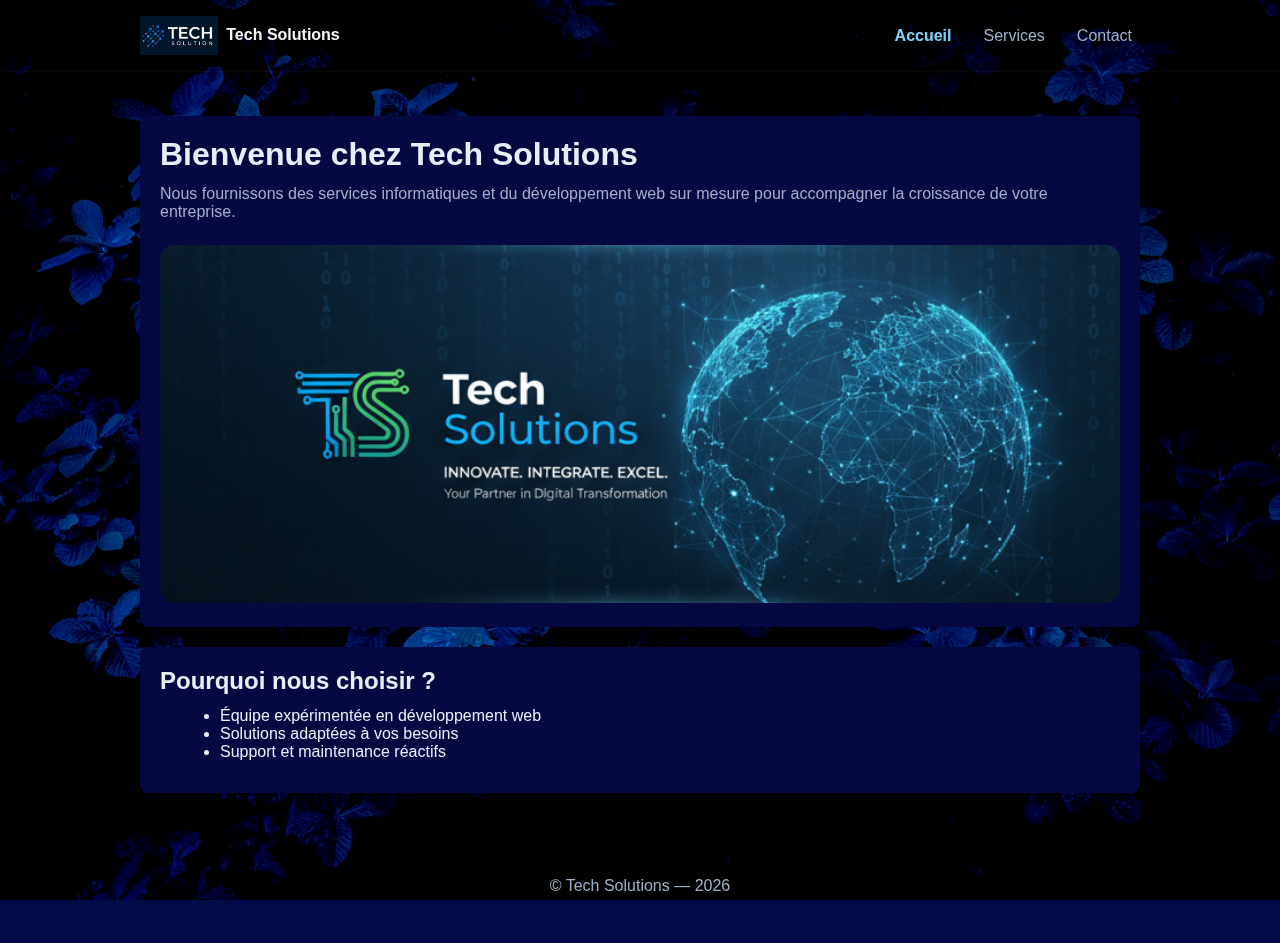
<file: index.html>
<!DOCTYPE html>
<html lang="fr">
<head>
  <meta charset="utf-8">
  <title>TS — Accueil</title>
  <link rel="stylesheet" href="style.css">
</head>
<body>
  <img class="bg-img" src="./images/fabrizio-conti-kXVogATbFgA-unsplash.jpg" alt="" aria-hidden="true">
  <header class="site-header">
    <div class="container header-inner">
      <div class="logo"><img src="images/logo ts.jpg" alt="logo">Tech Solutions</div>
      <nav>
        <ul class="nav-list">
          <li><a href="index.html" aria-current="page">Accueil</a></li>
          <li><a href="services.html">Services</a></li>
          <li><a href="contact.html">Contact</a></li>
        </ul>
      </nav>
    </div>
  </header>

  <main class="container">
    <section class="hero">
      <h1>Bienvenue chez Tech Solutions</h1>
      <p>Nous fournissons des services informatiques et du développement web sur mesure pour accompagner la croissance de votre entreprise.</p>
      <img src="images/tech solutions.png" alt="Illustration Tech Solutions">
    </section>

    <section class="why-choose">
      <h2>Pourquoi nous choisir ?</h2>
      <ul>
        <li>Équipe expérimentée en développement web</li>
        <li>Solutions adaptées à vos besoins</li>
        <li>Support et maintenance réactifs</li>
      </ul>
    </section>
  </main>

  <footer>
    <div class="container footer-inner">
      <p>&copy; Tech Solutions — 2026</p>
    </div>
  </footer>
</body>
</html>
</file>
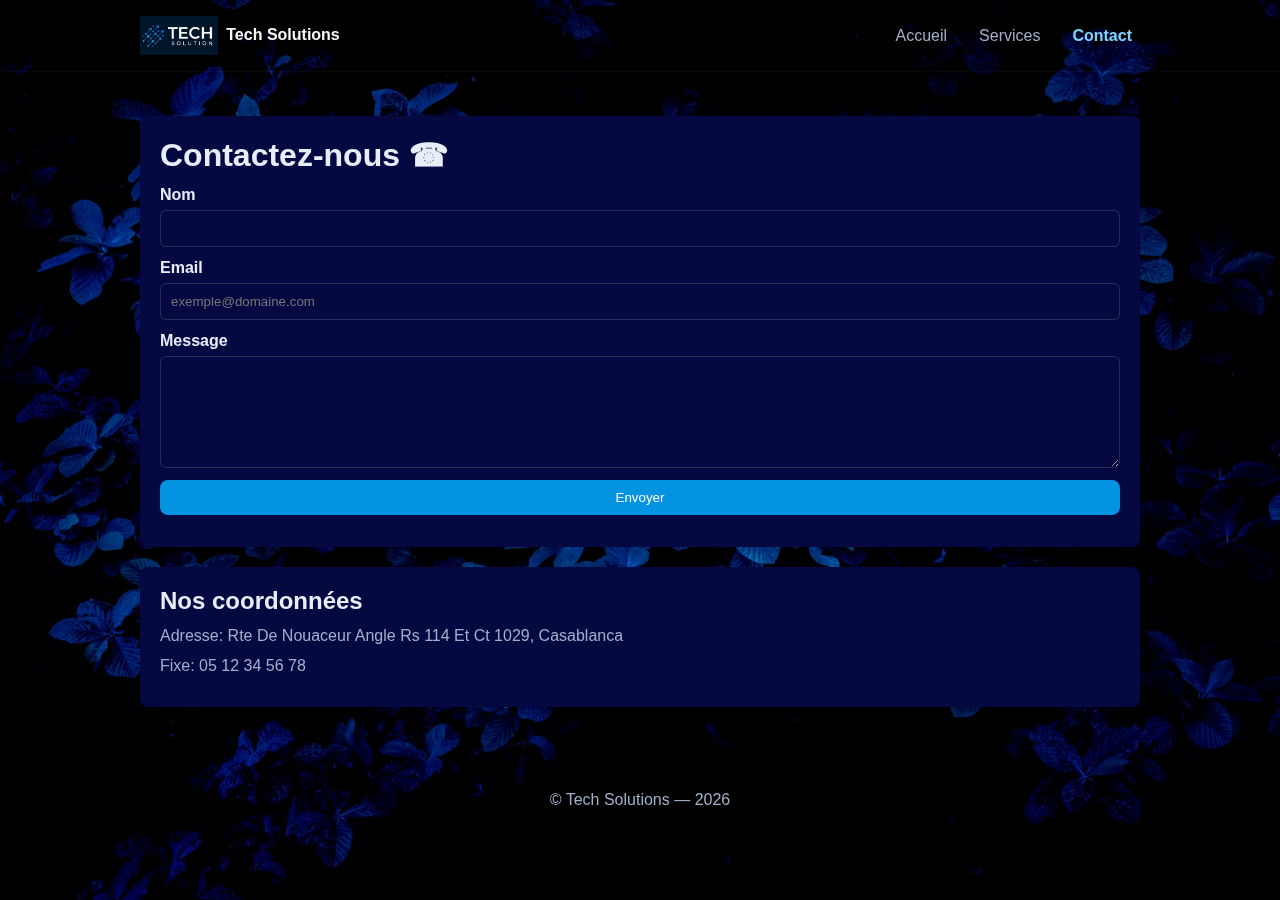
<file: contact.html>
<!DOCTYPE html>
<html lang="fr">
<head>
  <meta charset="utf-8">
  <title>TS — Contact</title>
  <link rel="stylesheet" href="style.css">
</head>
<body>
  <img class="bg-img" src="./images/fabrizio-conti-kXVogATbFgA-unsplash.jpg" alt="" aria-hidden="true">
  <header class="site-header">
    <div class="container header-inner">
      <div class="logo"><img src="images/logo ts.jpg" alt="logo">Tech Solutions</div>
      <nav>
        <ul class="nav-list">
          <li><a href="index.html">Accueil</a></li>
          <li><a href="services.html">Services</a></li>
          <li><a href="contact.html" aria-current="page">Contact</a></li>
        </ul>
      </nav>
    </div>
  </header>

  <main class="container">
    <section class="contact-form">
      <h1>Contactez-nous &#9742;</h1>
      <form action="#" method="post">
        <div class="form-row">
          <label for="name">Nom</label>
          <input type="text" id="name" name="name" required>
        </div>

        <div class="form-row">
          <label for="email">Email</label>
          <input type="email" id="email" name="email" pattern="[a-zA-Z0-9._%+-]+@[a-zA-Z0-9.-]+\.[a-zA-Z]{2,}" placeholder="exemple@domaine.com" required>
        </div>

        <div class="form-row">
          <label for="message">Message</label>
          <textarea id="message" name="message" rows="6" required></textarea>
        </div>

        <div class="form-row">
          <button type="submit" class="btn">Envoyer</button>
        </div>
      </form>
    </section>

    <section class="contact-info">
      <h2>Nos coordonnées</h2>
      <p>Adresse: Rte De Nouaceur Angle Rs 114 Et Ct 1029, Casablanca</p>
      <p>Fixe: 05 12 34 56 78</p>
    </section>
  </main>

  <footer>
    <div class="container footer-inner">
      <p>&copy; Tech Solutions — 2026</p>
    </div>
  </footer>
</body>
</html>
</file>
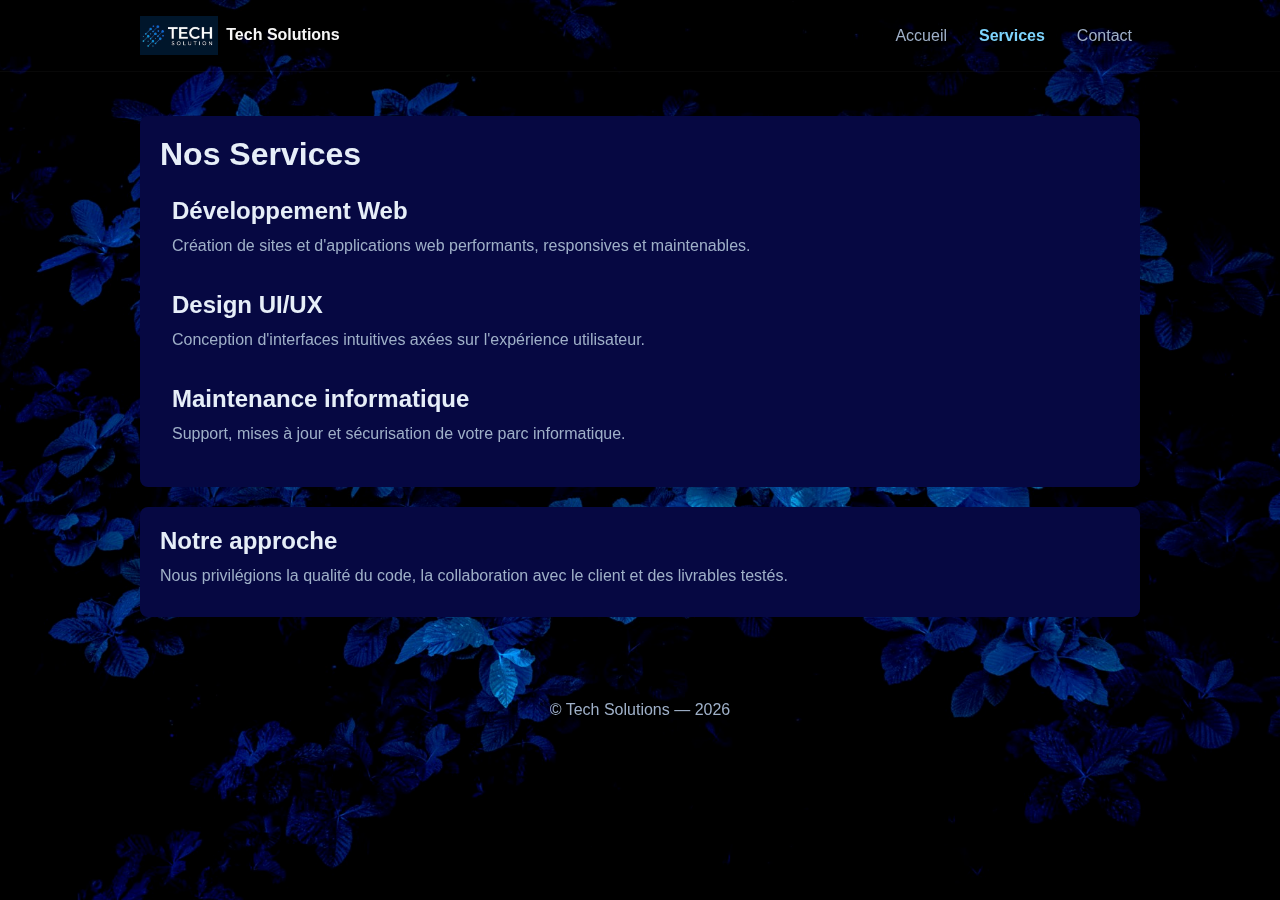
<file: services.html>
<!DOCTYPE html>
<html lang="fr">
<head>
  <meta charset="utf-8">
  <title>TS — Services</title>
  <link rel="stylesheet" href="style.css">
</head>
<body>
  <img class="bg-img" src="./images/fabrizio-conti-kXVogATbFgA-unsplash.jpg" alt="" aria-hidden="true">
  <header class="site-header">
    <div class="container header-inner">
      <div class="logo"><img src="images/logo ts.jpg" alt="logo">Tech Solutions</div>
      <nav>
        <ul class="nav-list">
          <li><a href="index.html">Accueil</a></li>
          <li><a href="services.html" aria-current="page">Services</a></li>
          <li><a href="contact.html">Contact</a></li>
        </ul>
      </nav>
    </div>
  </header>

  <main class="container">
    <section class="services-list">
      <h1>Nos Services</h1>
      <article class="service">
        <h2>Développement Web</h2>
        <p>Création de sites et d'applications web performants, responsives et maintenables.</p>
      </article>

      <article class="service">
        <h2>Design UI/UX</h2>
        <p>Conception d'interfaces intuitives axées sur l'expérience utilisateur.</p>
      </article>

      <article class="service">
        <h2>Maintenance informatique</h2>
        <p>Support, mises à jour et sécurisation de votre parc informatique.</p>
      </article>
    </section>

    <section class="approach">
      <h2>Notre approche</h2>
      <p>Nous privilégions la qualité du code, la collaboration avec le client et des livrables testés.</p>
    </section>
  </main>

  <footer>
    <div class="container footer-inner">
      <p>&copy; Tech Solutions — 2026</p>
    </div>
  </footer>
</body>
</html>
</file>
<file: style.css>
body {
  height: 100vh;
  margin: 0;
  font-family: 'Segoe UI', sans-serif;
  background-color: #000b47;
  color: #e6eef8;
}
.bg-img {
  position: fixed;
  inset: 0;
  width: 100%;
  height: 100%;
  object-fit: cover;
  z-index: -1;
  filter: saturate(0.98) contrast(1.02);
}
.logo img {
  height: 39px;
  vertical-align: middle;
  margin-right: 8px;
}
.container {
  max-width: 1000px;
  margin: 0 auto;
  padding: 24px;
}
.site-header {
  border-bottom: 1px solid rgba(255,255,255,0.03);
}
.header-inner {
  display: flex;
  align-items: center;
  justify-content: space-between;
  padding: 16px;
}
.logo { 
  font-weight: bold; 
  color: #f7f7f7; 
}
.nav-list {
  list-style: none; 
  margin: 0; 
  padding: 0; 
  display: flex; 
  gap: 16px; 
}
.nav-list a {
  color: #9fb0c8;
  text-decoration: none;
  padding: 8px;
  border-radius: 6px;
  transition: 0.2s ease, transform 0.2s ease;
}
.nav-list a:hover { 
  text-decoration: underline; 
  color: #7dd3fc; 
  transform: translateY(-2px); 
}
.nav-list a[aria-current="page"] { 
  color: #7dd3fc; 
  font-weight: bold; 
}
section {
  background-color: #060842;
  padding: 20px;
  margin-top: 20px;
  border-radius: 8px;
}
h1, h2 { 
  margin: 0 0 12px 0; 
}
p { 
  margin: 0 0 12px 0; 
  color: #9fb0c8; 
}
ul { 
  margin: 0 0 12px 20px; 
}
.hero img { 
  width: 100%; 
  height: auto; 
  border-radius: 14px; 
  margin-top: 12px; 
}
.service {
  padding: 12px;
  border-radius: 6px;
  transition: box-shadow 0.2s ease, transform 0.2s ease;
}
.service:hover { 
  transform: translateY(-6px); 
  box-shadow: 0 8px 20px rgba(2,6,23,0.6); 
  cursor: pointer; 
}
.form-row { 
  display: flex; 
  flex-direction: column; 
  margin-bottom: 12px; 
}
label { 
  font-weight: bold; 
  margin-bottom: 6px; 
}
input, textarea {
  font-family: 'Segoe UI', sans-serif;
  padding: 10px;
  border-radius: 6px;
  border: 1px solid rgba(249, 248, 248, 0.15);
  background: transparent;
  color: #e6eef8;
}
.btn {
  background-color: #0493e0;
  color: #fbfdff;
  border: none;
  padding: 10px 14px;
  border-radius: 8px;
  cursor: pointer;
}
.btn:hover { 
  opacity: 0.95; 
  transform: translateY(-2px); 
}
footer { 
  margin-top: 24px; 
  padding: 12px 0; 
  color: #9fb0c8; 
  text-align: center; 

}
@media (max-width: 600px) {
  .header-inner { 
    flex-direction: column; 
    gap: 12px; 
  }
  .nav-list { 
    flex-wrap: wrap; 
    justify-content: center; 
  }
  .container { 
    padding: 18px; 
  }
}
</file>
